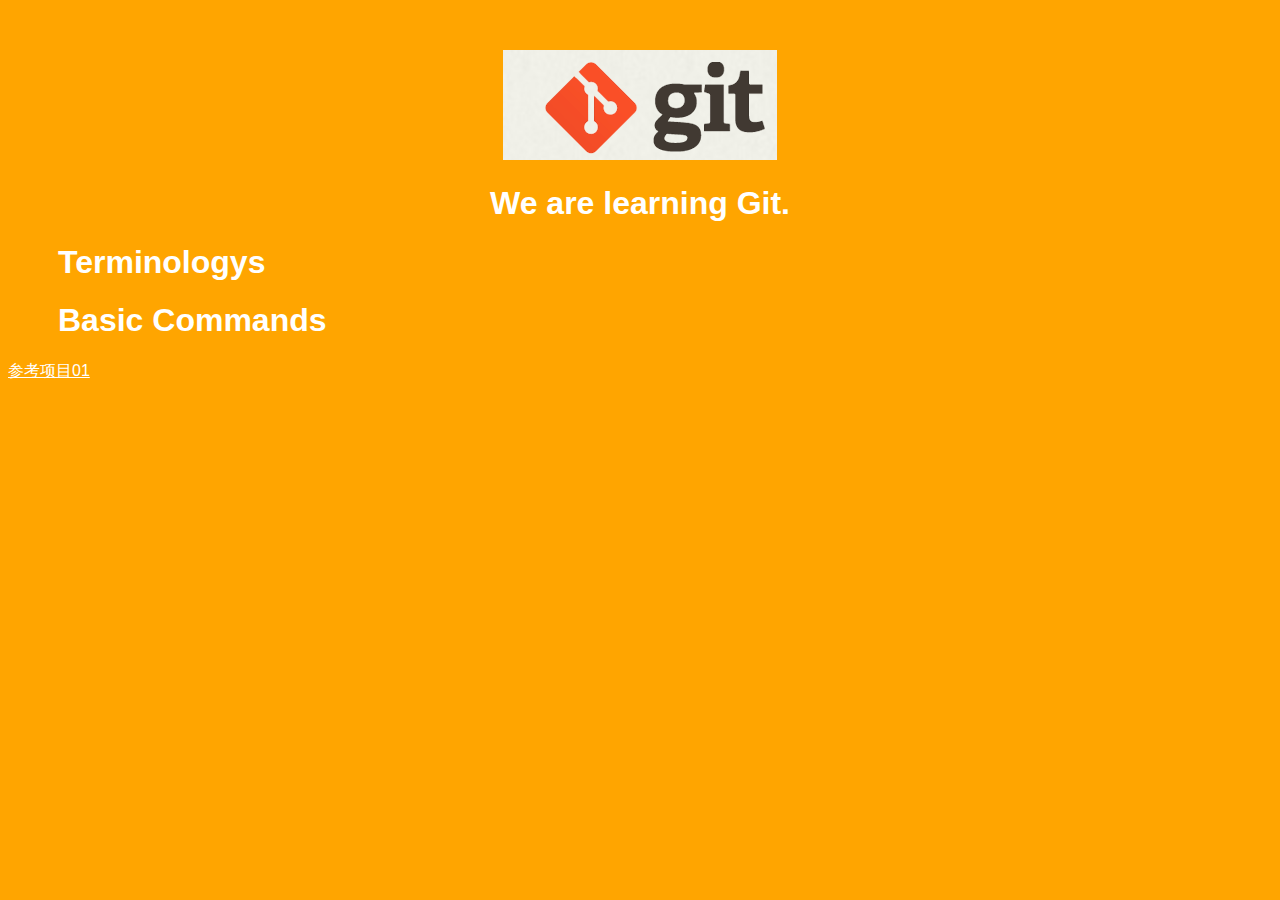
<file: index.htm>
<!DOCTYPE html>
<html>
<head>
    <title>Git Demo</title>
    <link rel="stylesheet" type="text/css" href="styles/style.css">
</head>
<body>
    <header>
        <img id="header-img" src="images/git-logo.png">
        <h1 id='header-words'>We are learning Git.</h1> 
    </header>

    <section>
        <div class="accordion"><h1>Terminologys</h1></div>
            <div class="panel">
                <ol>
                    <li>config</li>
                    <li></li>
                    <li></li>
                    <li></li>
                    <li>那又怎么样</li>
                    <li></li>
                    <li></li>
                    <li>...</li>
                    <li></li>
                    <li></li>
                </ol>     
            </div>
        <div class="accordion"><h1>Basic Commands</h1></div>
            <div class="panel">
                <ol>
                    <li></li>
                    <li>你不服气吗？</li>
                    <li></li>
                    <li></li>
                    <li></li>
                    <li></li>
                    <li></li>
                    <li>ember</li>
                    <li>storm</li>
                    <li></li>
                    <li>earth</li>
                    <li></li>
                    <li>void</li>
                </ol>
            </div>
        </div>
    </section>
    <footer>
		<p>
			<a href="https://github.com/TTN-js/unforGITtable">参考项目01</a>
		</p>
	</footer>
	
    <script src="js/script.js"></script> 
</body>
</html>
</file>
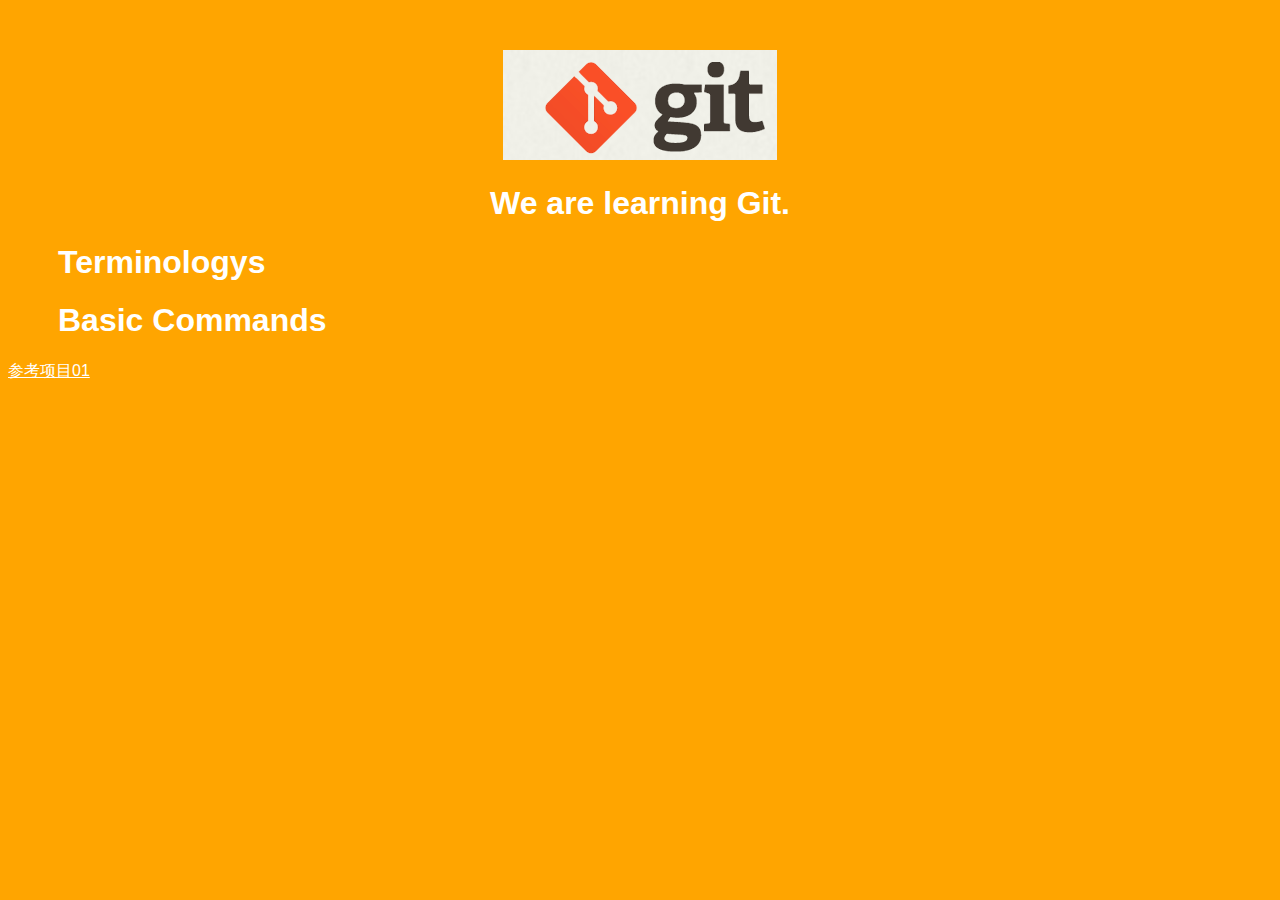
<file: index1.htm>
<!DOCTYPE html>
<html>
<head>
    <title>Git Demo</title>
    <link rel="stylesheet" type="text/css" href="styles/style.css">
</head>
<body>
    <header>
        <img id="header-img" src="images/git-logo.png">
        <h1 id='header-words'>We are learning Git.</h1> 
    </header>

    <section>
        <div class="accordion"><h1>Terminologys</h1></div>
            <div class="panel">
                <ol>
                    <li>config</li>
                    <li></li>
                    <li></li>
                    <li></li>
                    <li>那又怎么样，不会吧，阿sir</li>
                    <li></li>
                    <li></li>
                    <li>...</li>
                    <li></li>
                    <li></li>
                </ol>     
            </div>
        <div class="accordion"><h1>Basic Commands</h1></div>
            <div class="panel">
                <ol>
                    <li></li>
                    <li>你不服气吗？</li>
                    <li></li>
                    <li></li>
                    <li></li>
                    <li></li>
                    <li></li>
                    <li>ember</li>
                    <li>storm</li>
                    <li></li>
                    <li>earth</li>
                    <li></li>
                    <li>void</li>
                </ol>
            </div>
        </div>
    </section>
    <footer>
		<p>
			<a href="https://github.com/TTN-js/unforGITtable">参考项目01</a>
		</p>
	</footer>
	
    <script src="js/script.js"></script> 
</body>
</html>
</file>
<file: styles/style.css>
body{
  background-color: orange;
  font-family: 'Monaco', sans-serif;
  color: white;
}

body a{
  color: white;
}

header{
  text-align: center;
  margin-top: 50px;
}

h3{
  color: red;
}

header-img{
  width: 400px;
}

header-words{
  line-height: 10px;
  font-size: 50px;
  font-family: 'Monaco', sans-serif;
  margin-bottom: 75px;
}

section{
  padding: 0 50px 0px 50px;
  text-align: left;
}

div.accordion {
  cursor: pointer;
  border: none;
  outline: none;
}

div.accordion.active, div.accordion:hover {
  background-color: gray;
  color: #1D2031;
}

div.panel {
  padding: 0 18px 0 0;
  display: none;
}
</file>
